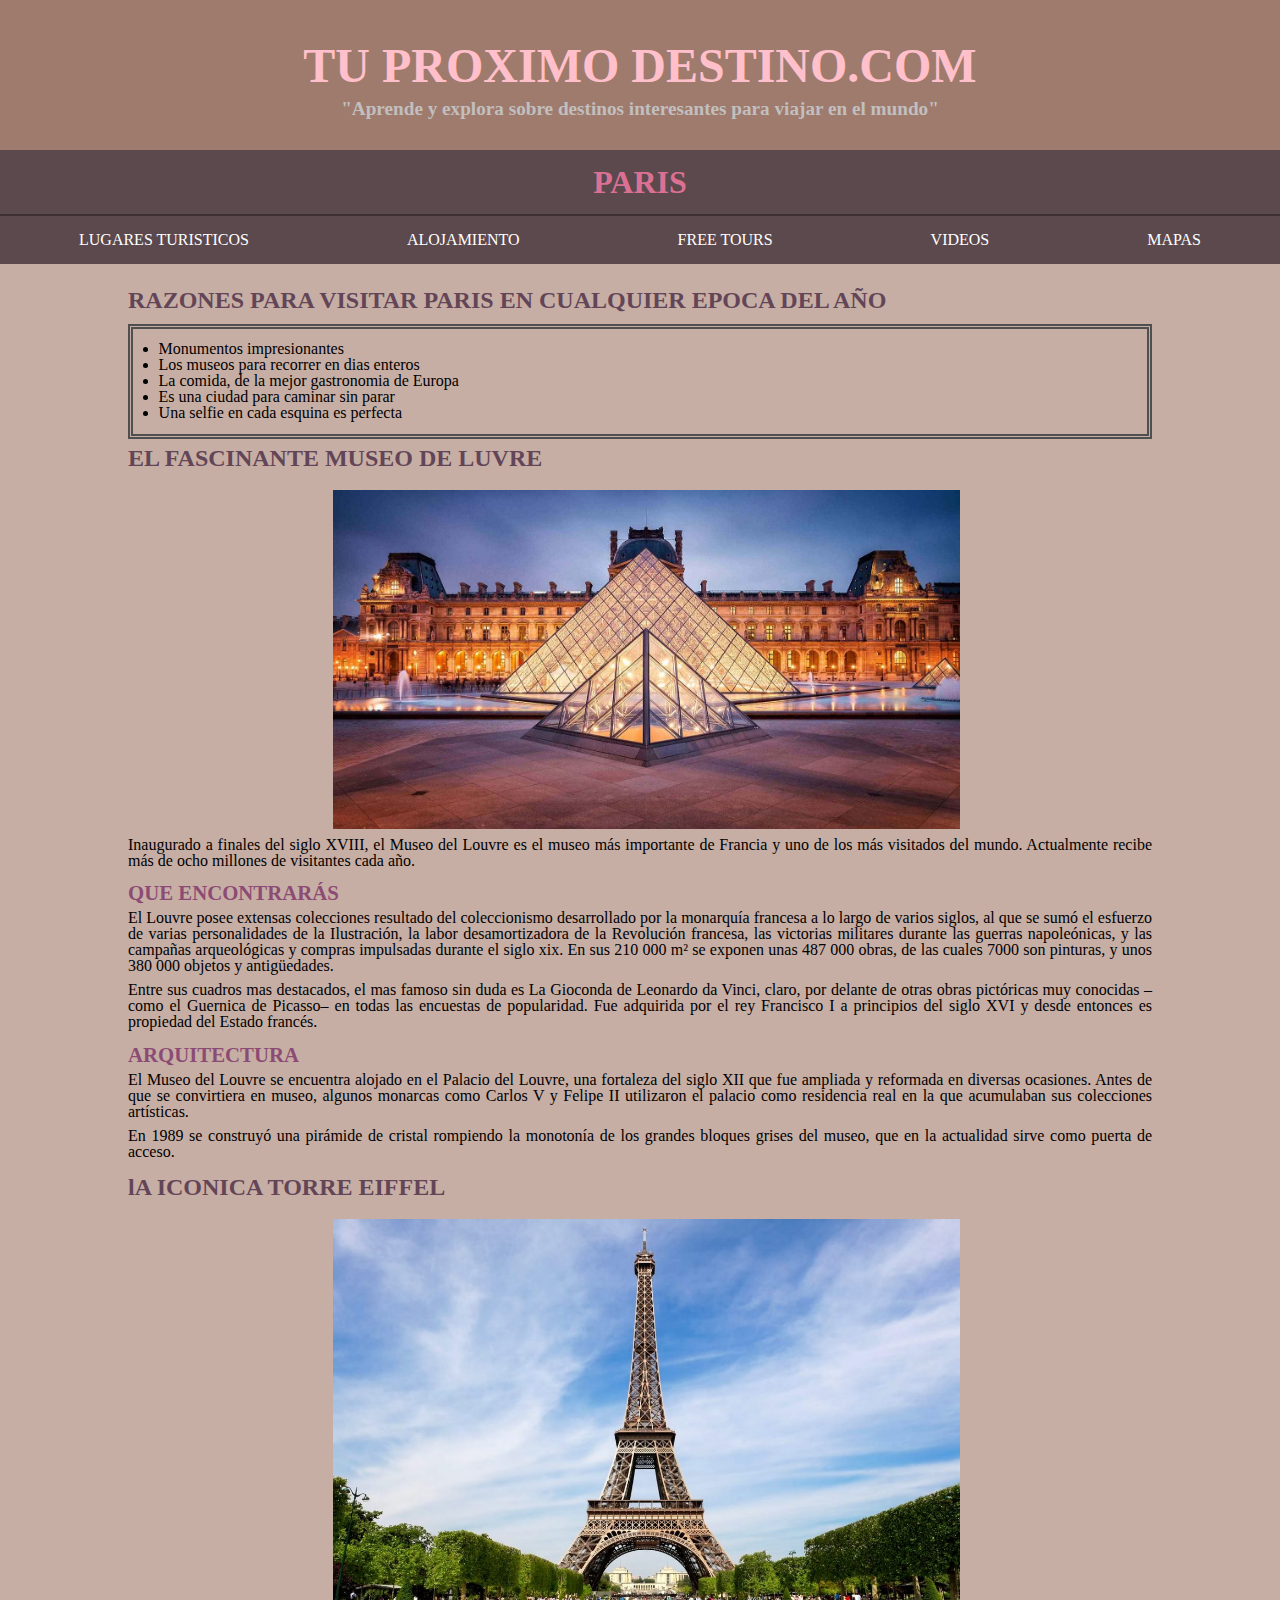
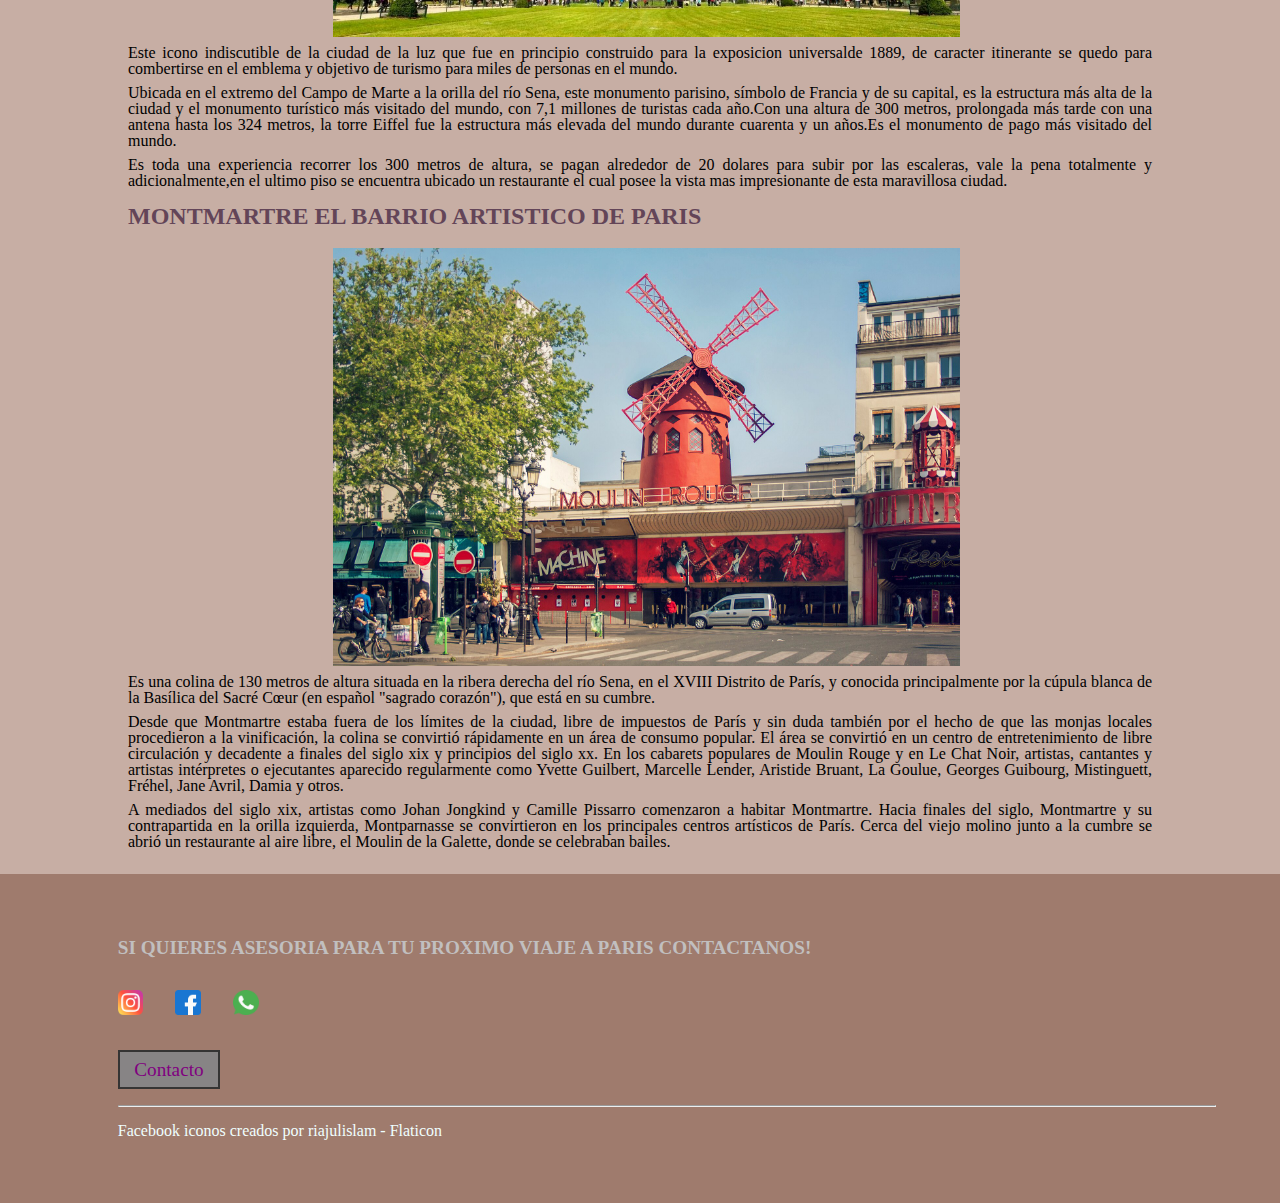
<file: index.html>
<!DOCTYPE html>
<html lang="es">
   <head>
      <meta charset="UTF-8" />
      <meta name="viewport" content="width=device-width, initial-scale=1.0" />
      <title>Mi Primer Sitio Web</title>
      <link rel="stylesheet" type="text/css" href="./reset.css" />
      <link rel="stylesheet" type="text/css" href="./estilos.css" />
    </head>

   <body class="fondo">
        <div id="marca">
            <h1 class="tittle" id="principal">TU PROXIMO DESTINO.COM</h1>
                 <h2 class="subtituloPrincipal">"Aprende y explora sobre destinos interesantes para viajar en el mundo"</h2>
        </div>
    </body>

    <header>

        <h1 id="ciudad">PARIS</h1>

        <div id="seleccion">

            <span class="opciones">LUGARES TURISTICOS</span>
            <span class="opciones">ALOJAMIENTO</span>
            <span class="opciones">FREE TOURS</span>
            <span class="opciones">VIDEOS</span>
            <span class="opciones">MAPAS</span>

        </div>

    </header>

    <main>

        <section>

            <h2 class="tittle">RAZONES PARA VISITAR PARIS EN CUALQUIER EPOCA DEL AÑO</h2>

            <div id="contenedorLista">

                <ul id="lista">
                    <li>Monumentos impresionantes</li>
                    <li>Los museos para recorrer en dias enteros</li>
                    <li>La comida, de la mejor gastronomia de Europa</li>
                    <li>Es una ciudad para caminar sin parar</li>
                    <li>Una selfie en cada esquina es perfecta</li>
                </ul>

            </div>
            
            <h2 class="tittle">EL FASCINANTE MUSEO DE LUVRE</h2>

            <div class="contenedorImagen">

                <img src="./Louvre.jpg" class="imagen"/>

            </div>    

            <div>
                <p>Inaugurado a finales del siglo XVIII, el Museo del Louvre es el museo más importante de Francia y uno de los más visitados del mundo. Actualmente recibe más de ocho millones de visitantes cada año.</p>
            </div>

            <article>

            <h3 class="subtitulo">QUE ENCONTRARÁS</h3>

            <div>
                <p>El Louvre posee extensas colecciones resultado del coleccionismo desarrollado por la monarquía francesa a lo largo de varios siglos, al que se sumó el esfuerzo de varias personalidades de la Ilustración, la labor desamortizadora de la Revolución francesa, las victorias militares durante las guerras napoleónicas, y las campañas arqueológicas y compras impulsadas durante el siglo xix. En sus 210 000 m² se exponen unas 487 000 obras, de las cuales 7000 son pinturas, y unos 380 000 objetos y antigüedades.</p>
                <p>Entre sus cuadros mas destacados, el mas famoso sin duda es La Gioconda de Leonardo da Vinci, claro, por delante de otras obras pictóricas muy conocidas –como el Guernica de Picasso– en todas las encuestas de popularidad. Fue adquirida por el rey Francisco I a principios del siglo XVI y desde entonces es propiedad del Estado francés.</p>
            </div>

            <h3 class="subtitulo">ARQUITECTURA</h3>

            <div>
                <p>El Museo del Louvre se encuentra alojado en el Palacio del Louvre, una fortaleza del siglo XII que fue ampliada y reformada en diversas ocasiones. Antes de que se convirtiera en museo, algunos monarcas como Carlos V y Felipe II utilizaron el palacio como residencia real en la que acumulaban sus colecciones artísticas.</p>
                <p>En 1989 se construyó una pirámide de cristal rompiendo la monotonía de los grandes bloques grises del museo, que en la actualidad sirve como puerta de acceso.</p>
            </div>


            </article>
            
            <article>

            <h2 class="tittle">lA ICONICA TORRE EIFFEL</h2>

            <div class="contenedorImagen">

                <img src="./paris.jpg" class="imagen"/>

            </div>

            <p>Este icono indiscutible de la ciudad de la luz que fue en principio construido para la exposicion universalde 1889, de caracter itinerante se quedo para combertirse en el emblema y objetivo de turismo para miles de personas en el mundo.</p>
            <p>Ubicada en el extremo del Campo de Marte a la orilla del río Sena, este monumento parisino, símbolo de Francia y de su capital, es la estructura más alta de la ciudad y el monumento turístico más visitado del mundo, con 7,1 millones de turistas cada año.Con una altura de 300 metros, prolongada más tarde con una antena hasta los 324 metros, la torre Eiffel fue la estructura más elevada del mundo durante cuarenta y un años.Es el monumento de pago más visitado del mundo.​</p>
            <p>Es toda una experiencia recorrer los 300 metros de altura, se pagan alrededor de 20 dolares para subir por las escaleras, vale la pena totalmente y adicionalmente,en el ultimo piso se encuentra ubicado un restaurante el cual posee la vista mas impresionante de esta maravillosa ciudad.</p>
            
            </article>
            
            <article>

            <h2 class="tittle">MONTMARTRE EL BARRIO ARTISTICO DE PARIS</h2>

            <div class="contenedorImagen">

                <img src="./Moulin.jpg" class="imagen"/>

            </div>    

            <p>Es una colina de 130 metros de altura situada en la ribera derecha del río Sena, en el XVIII Distrito de París, y conocida principalmente por la cúpula blanca de la Basílica del Sacré Cœur (en español "sagrado corazón"), que está en su cumbre.</p>
            <P>Desde que Montmartre estaba fuera de los límites de la ciudad, libre de impuestos de París y sin duda también por el hecho de que las monjas locales procedieron a la vinificación, la colina se convirtió rápidamente en un área de consumo popular. El área se convirtió en un centro de entretenimiento de libre circulación y decadente a finales del siglo xix y principios del siglo xx. En los cabarets populares de Moulin Rouge y en Le Chat Noir, artistas, cantantes y artistas intérpretes o ejecutantes aparecido regularmente como Yvette Guilbert, Marcelle Lender, Aristide Bruant, La Goulue, Georges Guibourg, Mistinguett, Fréhel, Jane Avril, Damia y otros.</P>
            <P>A mediados del siglo xix, artistas como Johan Jongkind y Camille Pissarro comenzaron a habitar Montmartre. Hacia finales del siglo, Montmartre y su contrapartida en la orilla izquierda, Montparnasse se convirtieron en los principales centros artísticos de París. Cerca del viejo molino junto a la cumbre se abrió un restaurante al aire libre, el Moulin de la Galette, donde se celebraban bailes.</P>
            </article>
            

        </section>

    </main>

    <footer>
        
        <div id="contenedorFinal">

            <h2 class="subtituloPrincipal">
                SI QUIERES ASESORIA PARA TU PROXIMO VIAJE A PARIS CONTACTANOS!

            </h2>

            <div id="contenedorIconos">

                <div>

                    <a href="https://www.instagram.com/">

                     <img src="./instagram.png" alt="instagram" class="icono"/>

                    </a>

                </div>

                <div>

                    <a href="https://www.facebook.com/?locale=es_LA">

                    <img src="./facebook.png" alt="facebook" class="icono"/>

                    </a>
                
                </div>

                <div>

                    <a href=https://web.whatsapp.com>

                    <img src="./whatsapp.png" alt="whatsapp" class="icono"/>

                    </a>
                
                </div>

            </div>  
            
            <div id="contenedorContacto">

                <a href="./contacto.html" class="subtituloPrincipal" id="contacto">Contacto</a>

            </div>

            <hr/>

            <div id="fuente">

                <a href="https://www.flaticon.es/iconos-gratis/facebook" title="facebook iconos" >Facebook iconos creados por riajulislam - Flaticon</a>
            
            </div>

        </div>

    </footer>

</html>
</file>
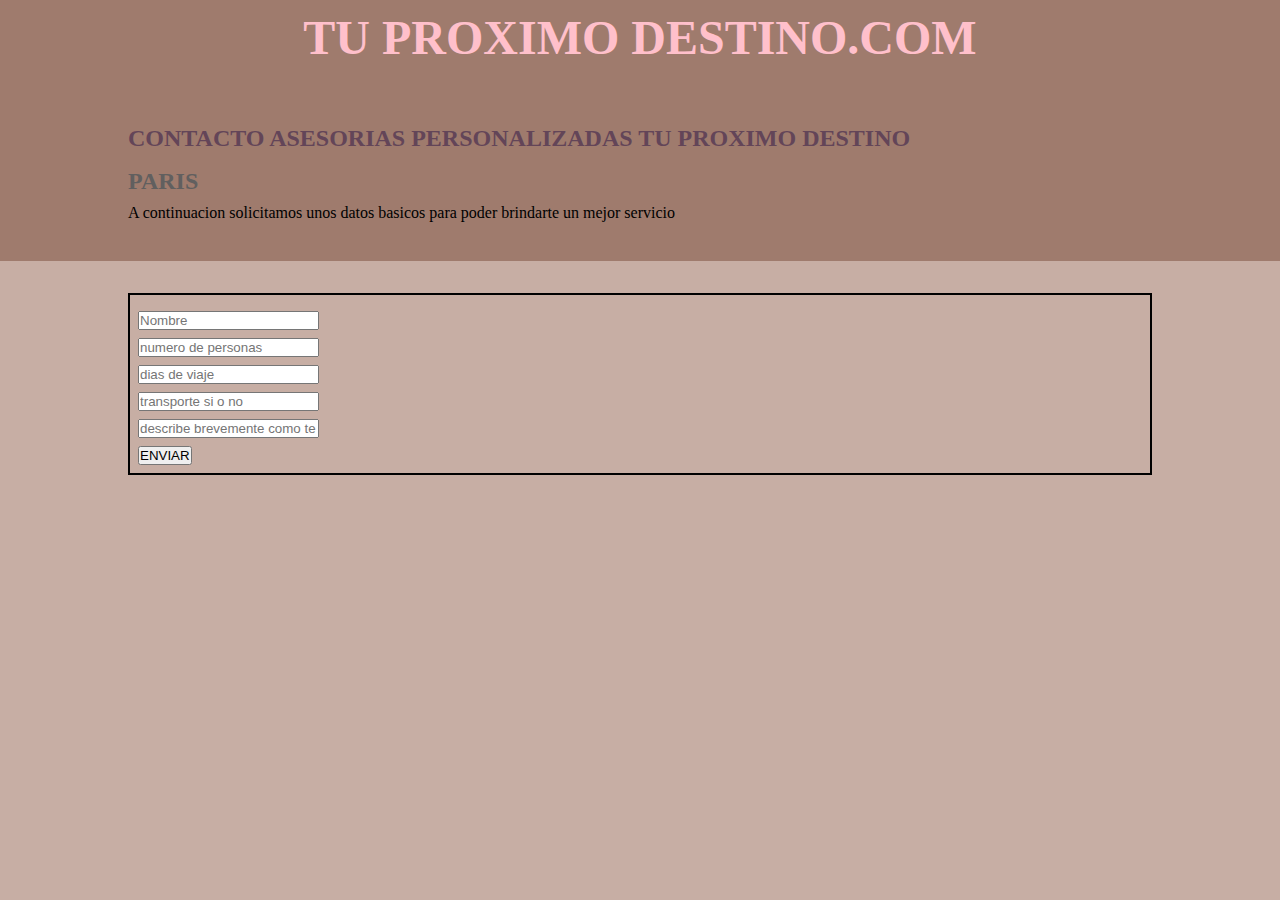
<file: contacto.html>
<!DOCTYPE html>
<html lang="en">
<head>
    <meta charset="UTF-8">
    <meta name="viewport" content="width=device-width, initial-scale=1.0">
    <link rel="stylesheet" type="text/css" href="./reset.css" />
    <link rel="stylesheet" type="text/css" href="./estilos.css" />
    <title>Document</title>
</head>
<body class="fondo">

    <header>
        <div>
            <h1 class="tittle" id="principal2">TU PROXIMO DESTINO.COM</h1>
    </header>

    <main>

        <div id="fondoSuperior">
            
            <h1 class="tittle">CONTACTO ASESORIAS PERSONALIZADAS TU PROXIMO DESTINO</h1>
            <h2 class="tittle" id="ciudadContacto">
                PARIS
            </h2>
            <p>
                A continuacion solicitamos unos datos basicos para poder brindarte un mejor servicio
            </p>
        </div>

        <form>

            <div>

                <div class="casilla">
                    <input type="text" name="nombre" placeholder="Nombre" />

                </div>

                <div class="casilla">
                    <input type="number" numero de personas="numero de personas" placeholder="numero de personas" />
                
                </div>

                <div class="casilla">
                    <input type="number" dias de viaje="dias de vaje" placeholder="dias de viaje" />
                
                </div>

                <div class="casilla">
                    <input type="text" transporte ="transporte si o no" placeholder="transporte si o no" />
                
                </div>

                <div class="casilla">
                    <input type="text" transporte ="descripcion" placeholder="describe brevemente como te imaginas tu viaje" />
                
                </div>

                <button>ENVIAR</button>  
                
            </div>
            
        </form>
       
    </main>
</body>
</html>
</file>
<file: estilos.css>
p {
    margin: auto;
    width: 80vw;
    text-align: justify;
    padding: 0em 0em 0.5em 0em;
}

form {
    margin: auto;
    margin-top: 2em;
    width: 80vw;
    text-align: justify;
    padding: 0.5em 0em 0.5em 0.5em;
    border: 2px solid black;
}

.fondo {
    background-color:  rgb(199, 174, 164);
}

.tittle {
    font-size: 1.5em;
    color:rgb(99, 69, 88);
    padding: 0.3em 0em 0.5em 0em ;
    margin: auto;
    width: 80vw;
}

.subtitulo {
    font-size: 1.3em;
    color:rgb(140, 75, 116);
    padding: 0.3em 0em 0.3em 0em ;
    margin: auto;
    width: 80vw;
}

.imagen {
    padding: 0.5em 0em 0.5em 0.8em ;
    width: 50vw;
}

.contenedorImagen {
    display:flex;
    justify-content: center; 
}

.opciones {
    color: white;
    background-color:rgb(91, 73, 77);
    width: fit-content; 
    padding: 1em 4em 1em 4em;
    transition: 1s;
}

.opciones:hover {
    background-color: rgb(63, 50, 53);
    color: pink;
}

.subtituloPrincipal {
    font-size: 1.2em;
    padding: 0em;
    color: rgb(193, 191, 191);
}

.icono {
    width: 2vw;
    margin-right: 2em;
}

.casilla {
    margin: 0.5em 0.5em 0.5em 0em;
    box-sizing:content-box;  
    
}

#principal {
    font-size: 3em;
    color: pink;
    padding: 0.2em;
}

#principal2 {
    font-size: 3em;
    color: pink;
    background-color:rgb(159, 123, 109);
    text-align: center;
    width: 100vw;
}

#marca {
    background-color: rgb(159, 123, 109);
    padding: 2em 2em 2em 2em;
    text-align: center;
}

#ciudad {
    background-color: rgb(91, 73, 77);
    color: palevioletred;
    text-align: center;
    padding: 0.5em;
}

#ciudadContacto {
    color: rgb(97, 95, 95);
}
#seleccion {
    background-color: rgb(91, 73, 77);
    border-top: 2px solid rgb(62, 47, 50);
    margin-bottom: 1em;
    display:flex;
    justify-content: space-around; 
    
}

#contenedorLista {
    border: 5px double rgb(80, 79, 79);
    padding: 0.8em;
    width: 45vw;
    margin: auto;
    width: 80vw;
}

#lista {
    list-style-type: disc;
    padding-left: 0.8em;
    margin: auto;
    width: 80vw;
}

#contenedorFinal{
    background-color: rgb(159, 123, 109);
    padding: 4em;
    padding-inline-start: 9.2%;
    margin-top: 1em;
    
}

#contenedorContacto {
    margin-bottom: 1em; 
    background-color:rgb(135, 132, 133);
    width: 8vw;
    padding: 0.5em;
    border: 2px solid rgb(53, 52, 52);
    text-align: center;
}

#contacto{
    color: purple; 
}

#contenedorIconos {
    margin-top: 2em;
    margin-bottom: 2em;
    display: flex;
    justify-content:flex-start;
}

#fuente {
    color:azure;
    font-size: 1 em;
    margin-top: 1em;
    
}

#fondoSuperior {
    background-color: rgb(159, 123, 109);
    padding: 2em;
}

#formulario {
    margin: auto;
    width: 80vw;
    text-align: justify;
    padding: 0.5em 0em 0.5em 0em;
    border: 2px solid black;
    
}
</file>
